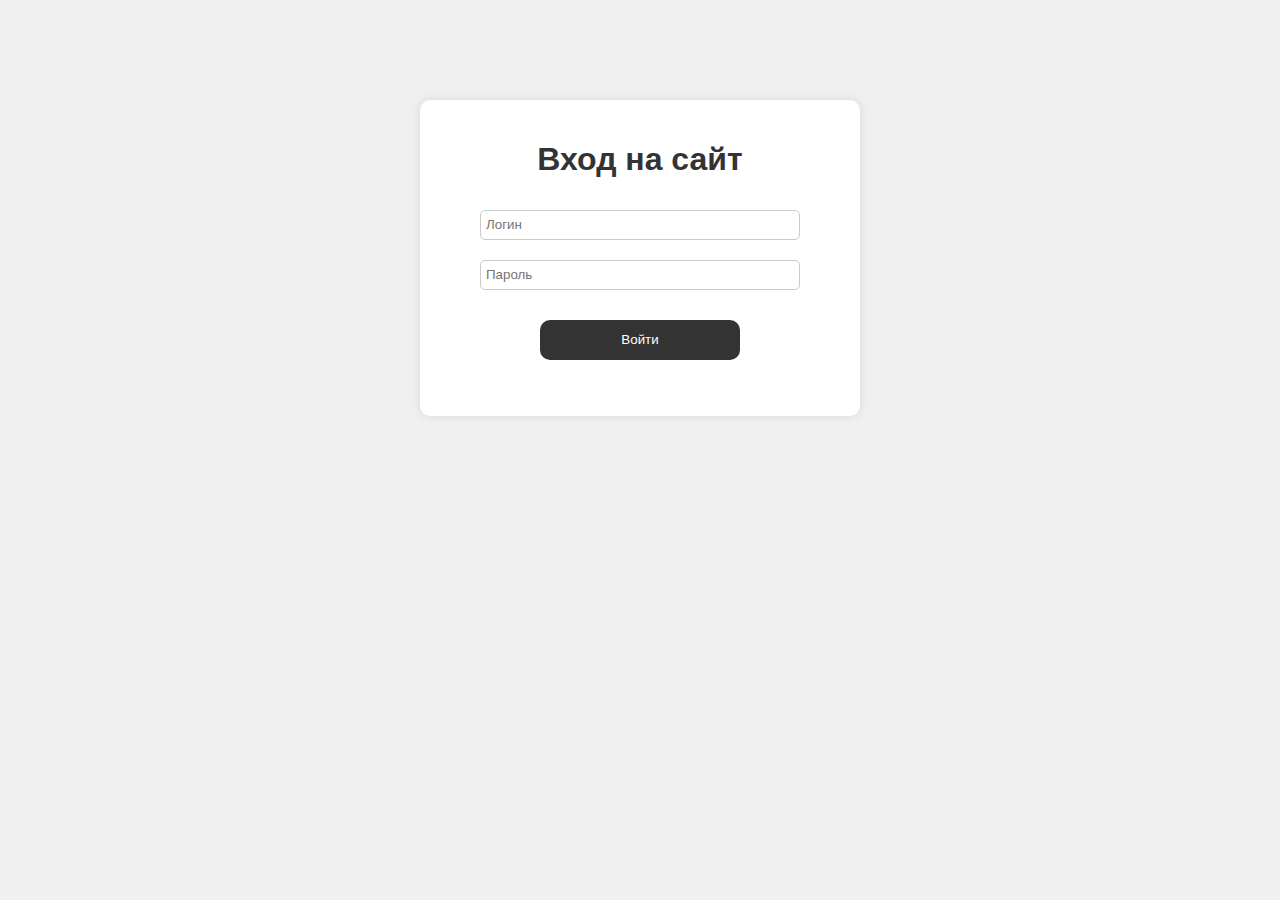
<file: login.html>
<html>

<head>
    <style>
        body {
            font-family: Arial, sans-serif;
            background-color: #f0f0f0;
        }

        .container {
            width: 400px;
            margin: 100px auto;
            background-color: white;
            padding: 20px;
            border-radius: 10px;
            box-shadow: 0 0 10px rgba(0,0,0,0.1);
        }

        h1 {
            text-align: center;
            color: #333;
        }

        form {
            display: flex;
            flex-direction: column;
            align-items: center;
            }

        input {
            width: 80%;
            height: 30px;
            margin: 10px;
            border: 1px solid #ccc;
            border-radius: 5px;
            padding: 5px;
        }

        button {
            width: 50%;
            height: 40px;
            margin: 20px;
            background-color: #333;
            color: white;
            border: none;
            border-radius: 10px;
            cursor: pointer;
        }
    </style>
    </head>
    
    <body>
        <div class="container">
            <h1>Вход на сайт</h1>
            <form>
                <input type="text" name="login" placeholder="Логин" required>
                <input type="password" name="password" placeholder="Пароль" required>
                <button type="submit">Войти</button>
            </form>
        </div>
    </body>
    
    </html>
</file>
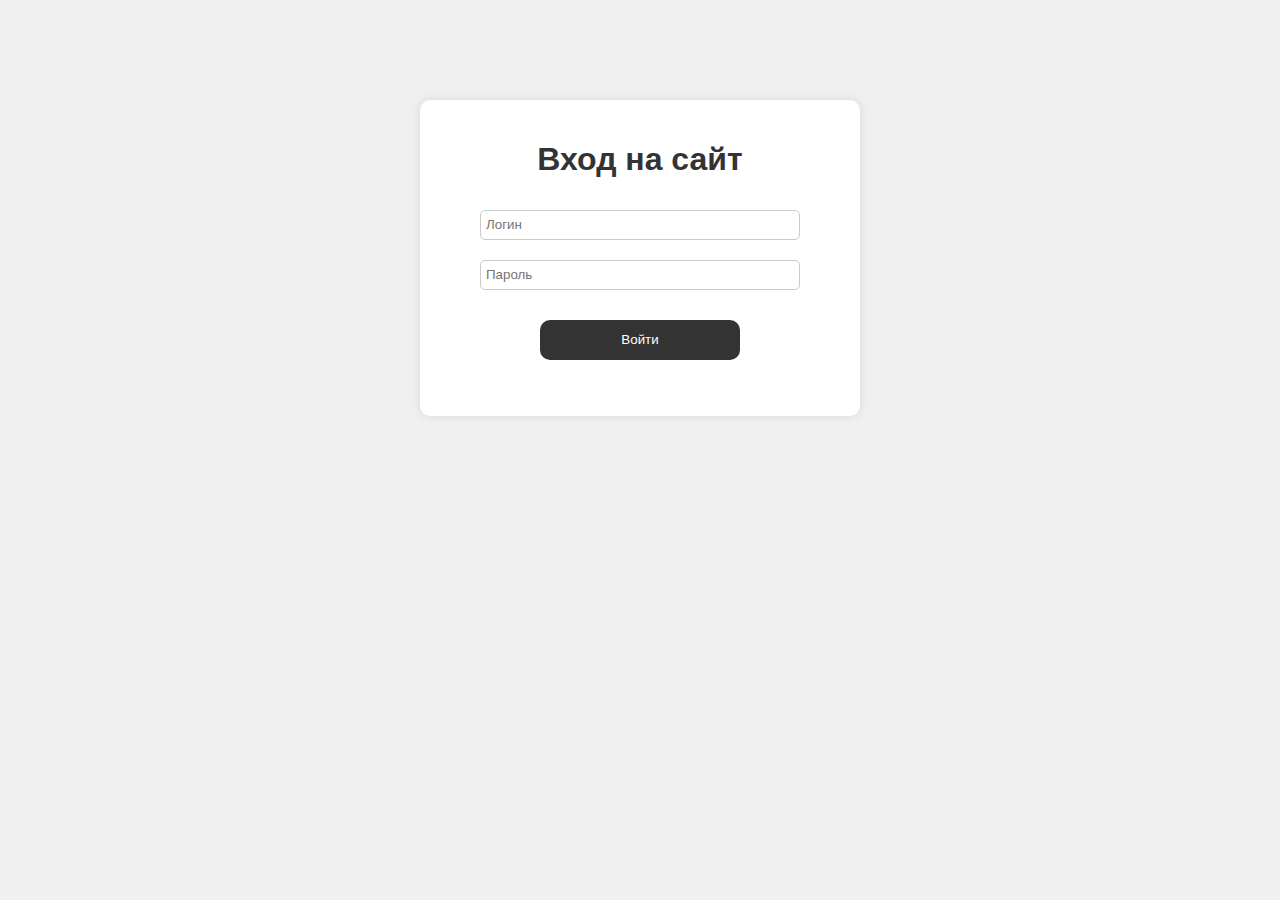
<file: 43/login.html>
<html>

<head>
    <style>
        body {
            font-family: Arial, sans-serif;
            background-color: #f0f0f0;
        }

        .container {
            width: 400px;
            margin: 100px auto;
            background-color: white;
            padding: 20px;
            border-radius: 10px;
            box-shadow: 0 0 10px rgba(0,0,0,0.1);
        }

        h1 {
            text-align: center;
            color: #333;
        }

        form {
            display: flex;
            flex-direction: column;
            align-items: center;
            }

        input {
            width: 80%;
            height: 30px;
            margin: 10px;
            border: 1px solid #ccc;
            border-radius: 5px;
            padding: 5px;
        }

        button {
            width: 50%;
            height: 40px;
            margin: 20px;
            background-color: #333;
            color: white;
            border: none;
            border-radius: 10px;
            cursor: pointer;
        }
    </style>
    </head>
    
    <body>
        <div class="container">
            <h1>Вход на сайт</h1>
            <form>
                <input type="text" name="login" placeholder="Логин" required>
                <input type="password" name="password" placeholder="Пароль" required>
                <button type="submit">Войти</button>
            </form>
        </div>
    </body>
    
    </html>
</file>
